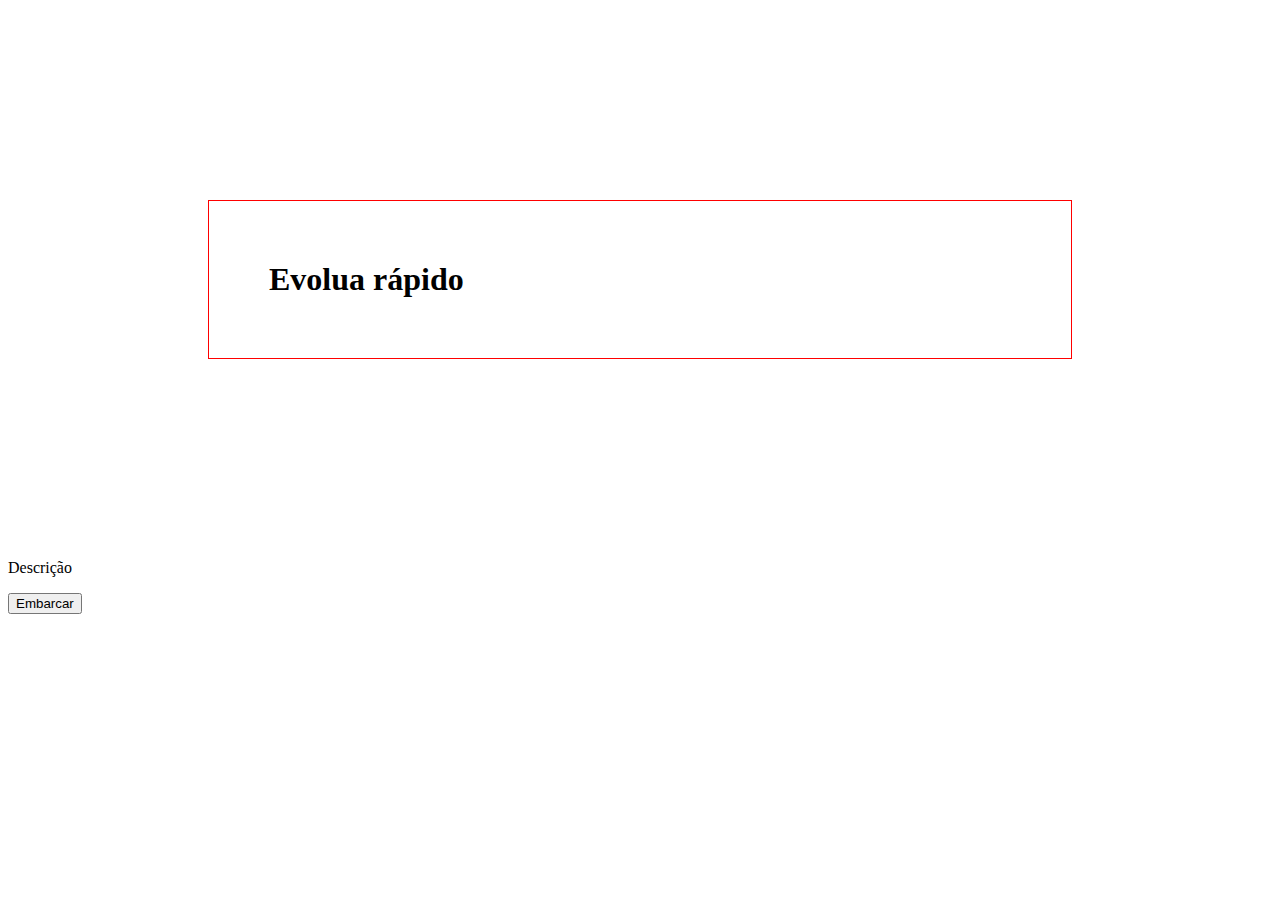
<file: box-model/index.html>
<!DOCTYPE html>
<html lang="pt-br">

<head>
    <meta charset="UTF-8">
    <meta http-equiv="X-UA-Compatible" content="IE=edge">
    <meta name="viewport" content="width=device-width, initial-scale=1.0">
    <link rel="stylesheet" href="styles.css">
    <title>Box Model</title>
</head>

<body>
    <h1>Evolua rápido</h1>

    <p>Descrição</p>

    <button>Embarcar</button>
</body>

</html>
</file>
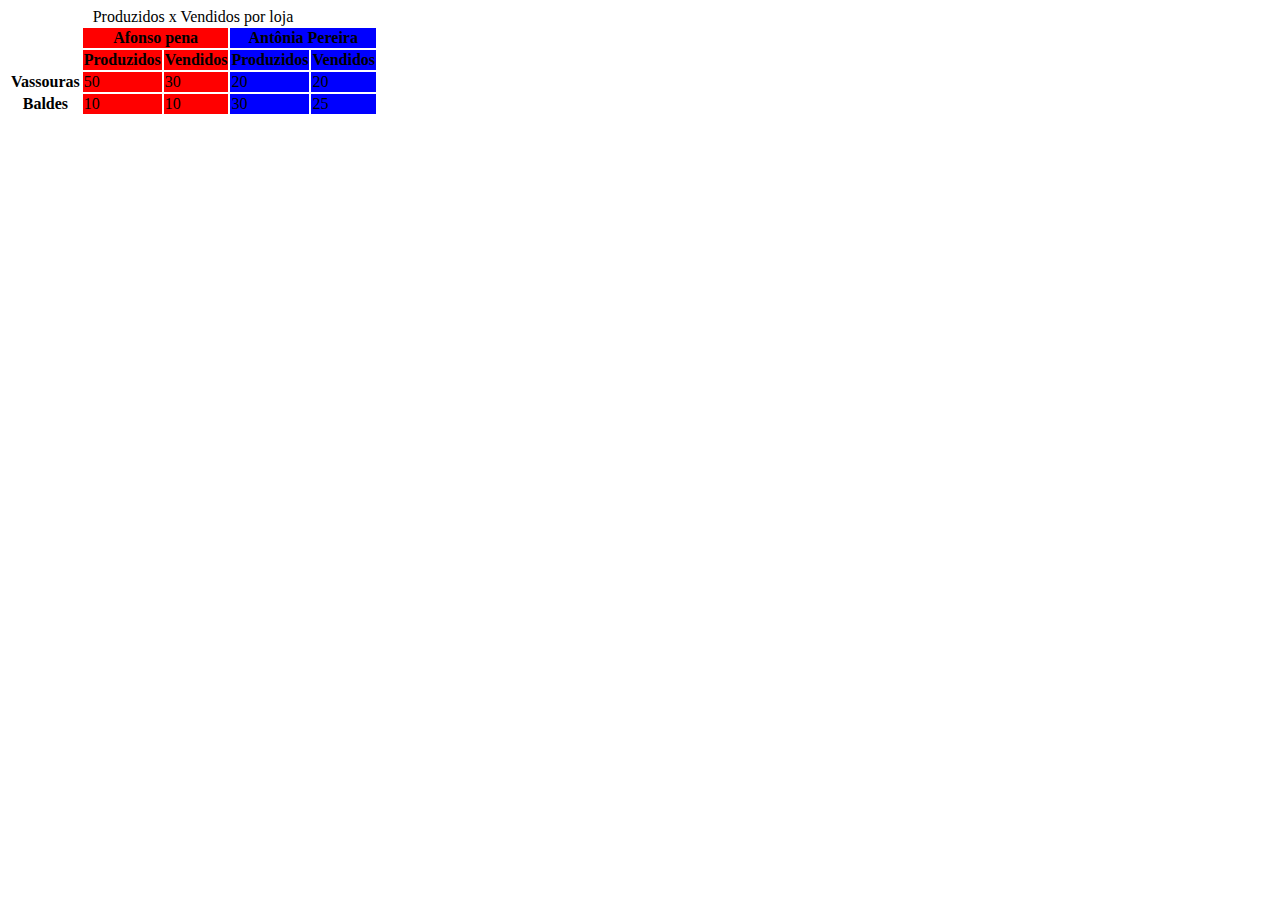
<file: tabelas/index.html>
<!DOCTYPE html>
<html lang="pt-br">

<head>
    <meta charset="UTF-8">
    <meta http-equiv="X-UA-Compatible" content="IE=edge">
    <meta name="viewport" content="width=device-width, initial-scale=1.0">
    <title>Tabelas</title>
</head>

<body>
    <table>
        <caption>Produzidos x Vendidos por loja</caption>

        <colgroup>
            <col>
            <col span="2" style="background-color: red;">
            <col span="2" style="background-color: blue;">
        </colgroup>

        <thead>
            <tr>
                <th rowspan="2"></th>
                <th colspan="2" scope="colgroup">Afonso pena</th>
                <th colspan="2" scope="colgroup">Antônia Pereira</th>
            </tr>

            <tr>
                <th scope="col">Produzidos</th>
                <th scope="col">Vendidos</th>
                <th scope="col">Produzidos</th>
                <th scope="col">Vendidos</th>
            </tr>
        </thead>

        <tbody>
            <tr>
                <th scope="row">Vassouras</th>
                <td>50</td>
                <td>30</td>
                <td>20</td>
                <td>20</td>
            </tr>

            <tr>
                <th scope="row">Baldes</th>
                <td>10</td>
                <td>10</td>
                <td>30</td>
                <td>25</td>
            </tr>
        </tbody>
    </table>
</body>

</html>
</file>
<file: box-model/styles.css>
h1 {
  border: 1px solid red;
  margin: 200px;
  padding: 60px;
}
</file>
